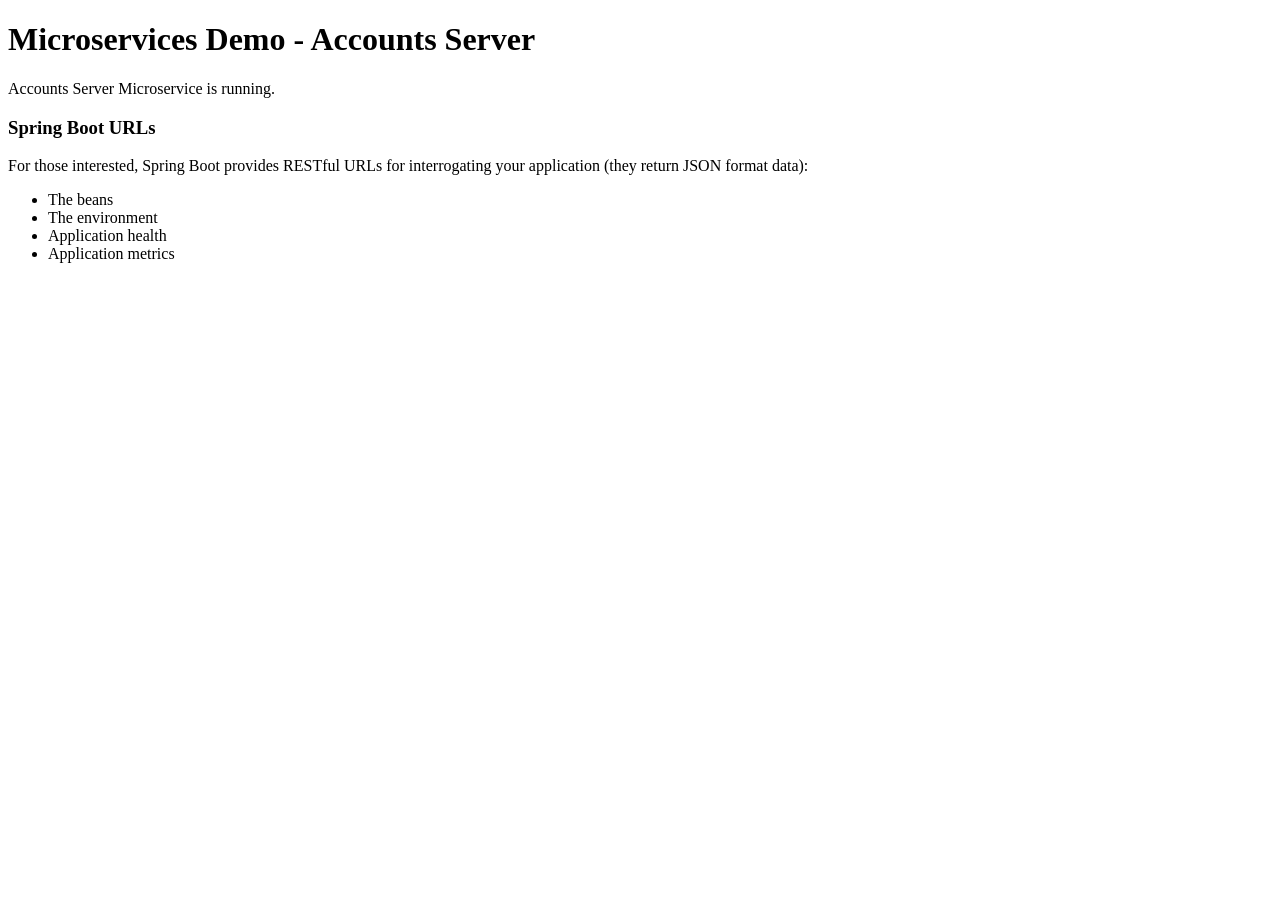
<file: accounts/src/main/resources/templates/index.html>
<!DOCTYPE html SYSTEM "http://www.thymeleaf.org/dtd/xhtml1-strict-thymeleaf-spring4-4.dtd">
<html xmlns="http://www.w3.org/1999/xhtml"
      xmlns:th="http://www.thymeleaf.org">

<head th:replace="header :: copy"></head>

<body>
<h1>Microservices Demo - Accounts Server</h1>

<p>Accounts Server Microservice is running.</p>

<h3>Spring Boot URLs</h3>
<p>For those interested, Spring Boot provides RESTful URLs for
    interrogating your application (they return JSON format data):</p>

<ul>
    <li><a th:href="@{/actuator/beans}">The beans</a></li>
    <li><a th:href="@{/actuator/env}">The environment</a></li>
    <li><a th:href="@{/actuator/health}">Application health</a></li>
    <li><a th:href="@{/actuator/metrics}">Application metrics</a></li>
</ul>

<div th:replace="footer :: copy"></div>

</body>
</html>
</file>
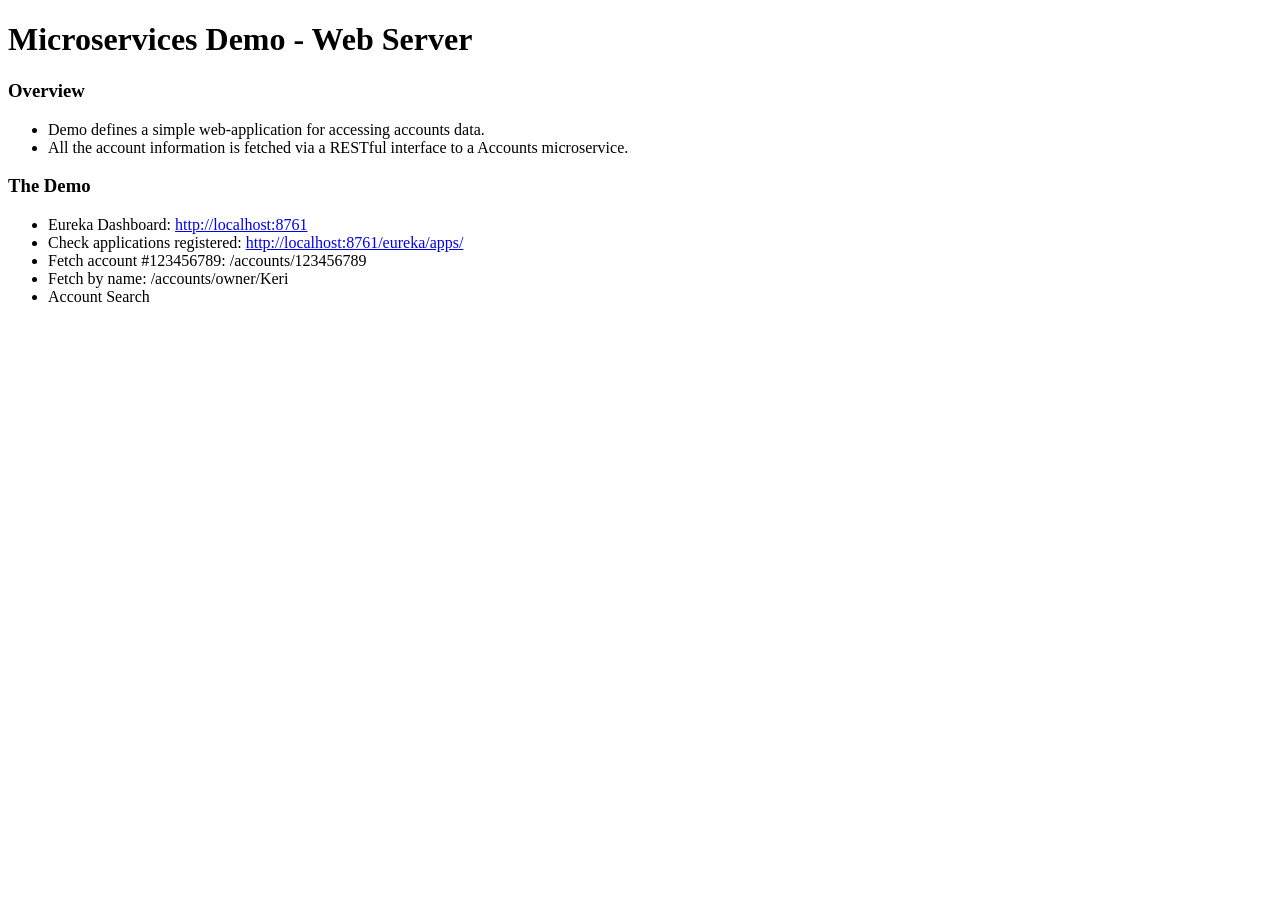
<file: web/src/main/resources/templates/index.html>
<!DOCTYPE html SYSTEM "http://www.thymeleaf.org/dtd/xhtml1-strict-thymeleaf-spring4-4.dtd">
<html xmlns="http://www.w3.org/1999/xhtml"
      xmlns:th="http://www.thymeleaf.org">

<head th:replace="header :: copy"></head>

<body>

<h1>Microservices Demo - Web Server</h1>
<h3>Overview</h3>
<ul>
    <li>Demo defines a simple web-application for accessing accounts
        data.
    </li>
    <li>All the account information is fetched via a RESTful
        interface to a Accounts microservice.
    </li>
</ul>

<h3>The Demo</h3>

<ul class="openlist">
    <li>Eureka Dashboard: <a
            href="http://localhost:8761">http://localhost:8761</a></li>
    <li>Check applications registered: <a
            href="http://localhost:8761/eureka/apps/">http://localhost:8761/eureka/apps/</a></li>
    <li>Fetch account #123456789: <a th:href="@{/accounts/123456789}">/accounts/123456789</a></li>

    <li>Fetch by name: <a th:href="@{/accounts/owner/Keri}">/accounts/owner/Keri</a></li>

    <li>Account <a th:href="@{/accounts/search}">Search</a></li>
</ul>

<div th:replace="footer :: copy"></div>

</body>
</html>
</file>
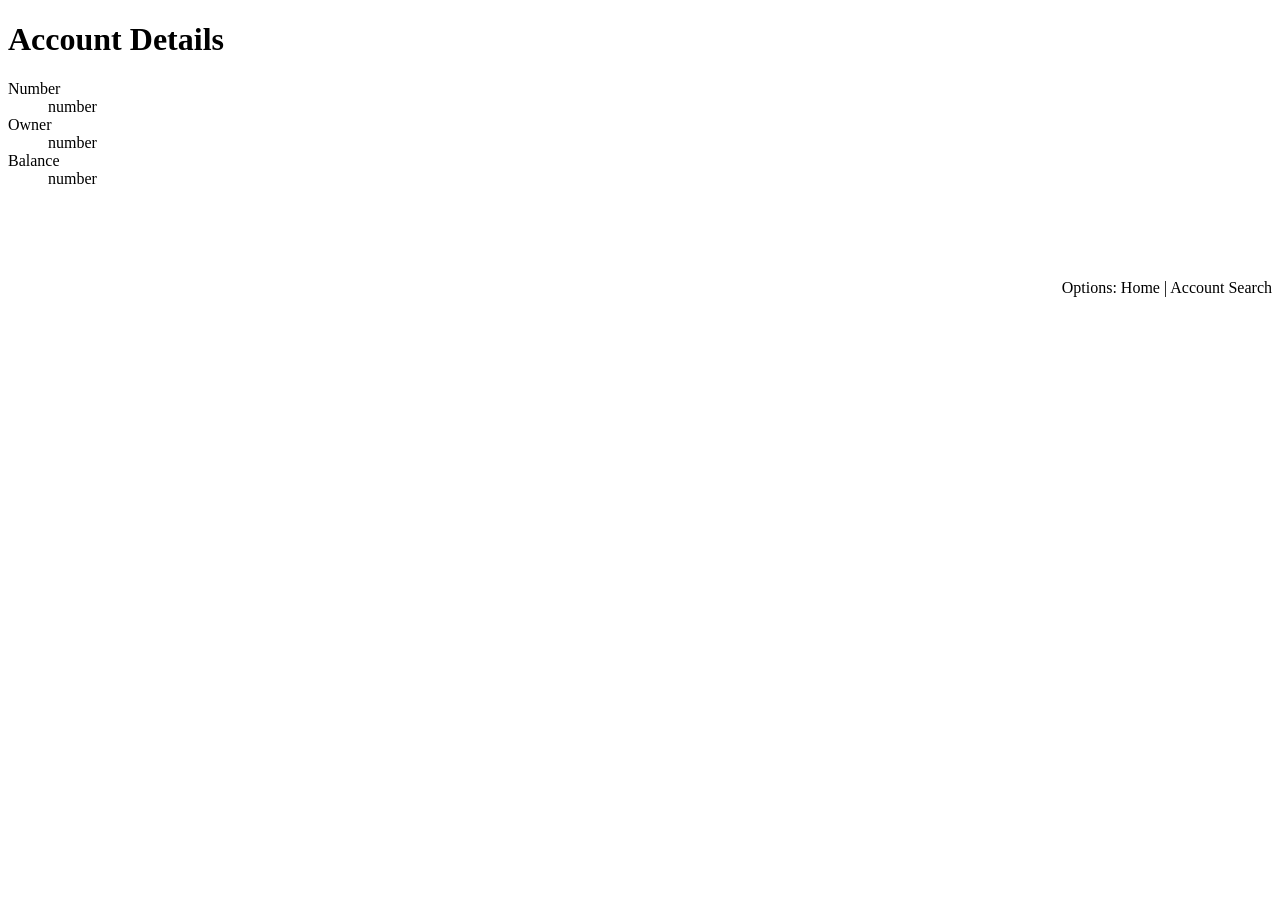
<file: web/src/main/resources/templates/account.html>
<!DOCTYPE html SYSTEM "http://www.thymeleaf.org/dtd/xhtml1-strict-thymeleaf-spring4-4.dtd">
<html xmlns="http://www.w3.org/1999/xhtml"
      xmlns:th="http://www.thymeleaf.org">

<head th:replace="header :: copy"></head>

<body>
<h1>Account Details</h1>

<dl class="dl-horizontal">
    <dt>Number</dt>
    <dd th:text="${account.number}">number</dd>
    <dt>Owner</dt>
    <dd th:text="${account.owner}">number</dd>
    <dt>Balance</dt>
    <dd th:text="${account.balance}">number</dd>
</dl>

<div style="height: 2cm">&nbsp;</div>

<div style="text-align: right">
    Options: <a th:href="@{/}">Home</a> | <a
        th:href="@{/accounts/search}">Account Search</a>
</div>

<div th:replace="footer :: copy"></div>
</body>
</html>
</file>
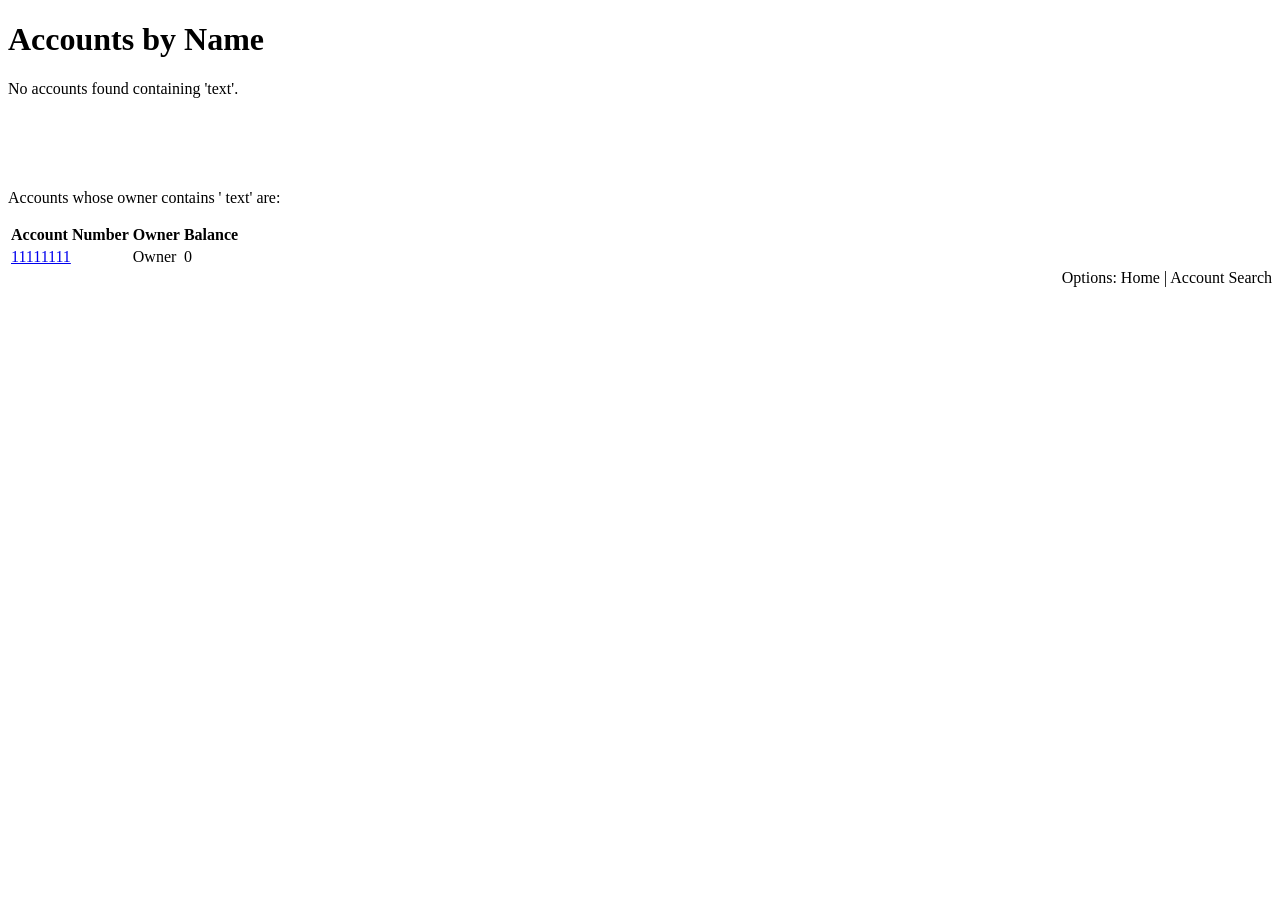
<file: web/src/main/resources/templates/accounts.html>
<!DOCTYPE html SYSTEM "http://www.thymeleaf.org/dtd/xhtml1-strict-thymeleaf-spring4-4.dtd">
<html xmlns="http://www.w3.org/1999/xhtml"
      xmlns:th="http://www.thymeleaf.org">

<head th:replace="header :: copy"></head>

<body>
<h1>Accounts by Name</h1>
<div class="error" th:if="not ${accounts}">
    No accounts found containing '<span th:text="${search}">text</span>'.
    <div style="height: 2cm">&nbsp;</div>
</div>

<div th:if="${accounts}">
    <p>
        Accounts whose owner contains ' <span th:text="${search}">text</span>'
        are:
    </p>

    <table class="table table-striped">
        <thead>
        <tr>
            <th>Account Number</th>
            <th>Owner</th>
            <th>Balance</th>
        </tr>
        </thead>

        <tbody>
        <tr th:each="account : ${accounts}">
            <td><a href="account.html"
                   th:href="@{|/accounts/${account.number}|}"
                   th:text="|${account.number}|">11111111</a></td>
            <td th:text="${account.owner}">Owner</td>
            <td th:text="${account.balance}">0</td>
        </tr>
        </tbody>
    </table>
</div>

<div style="text-align: right">
    Options: <a th:href="@{/}">Home</a> | <a
        th:href="@{/accounts/search}">Account Search</a>
</div>

<div th:replace="footer :: copy"></div>
</body>
</html>
</file>
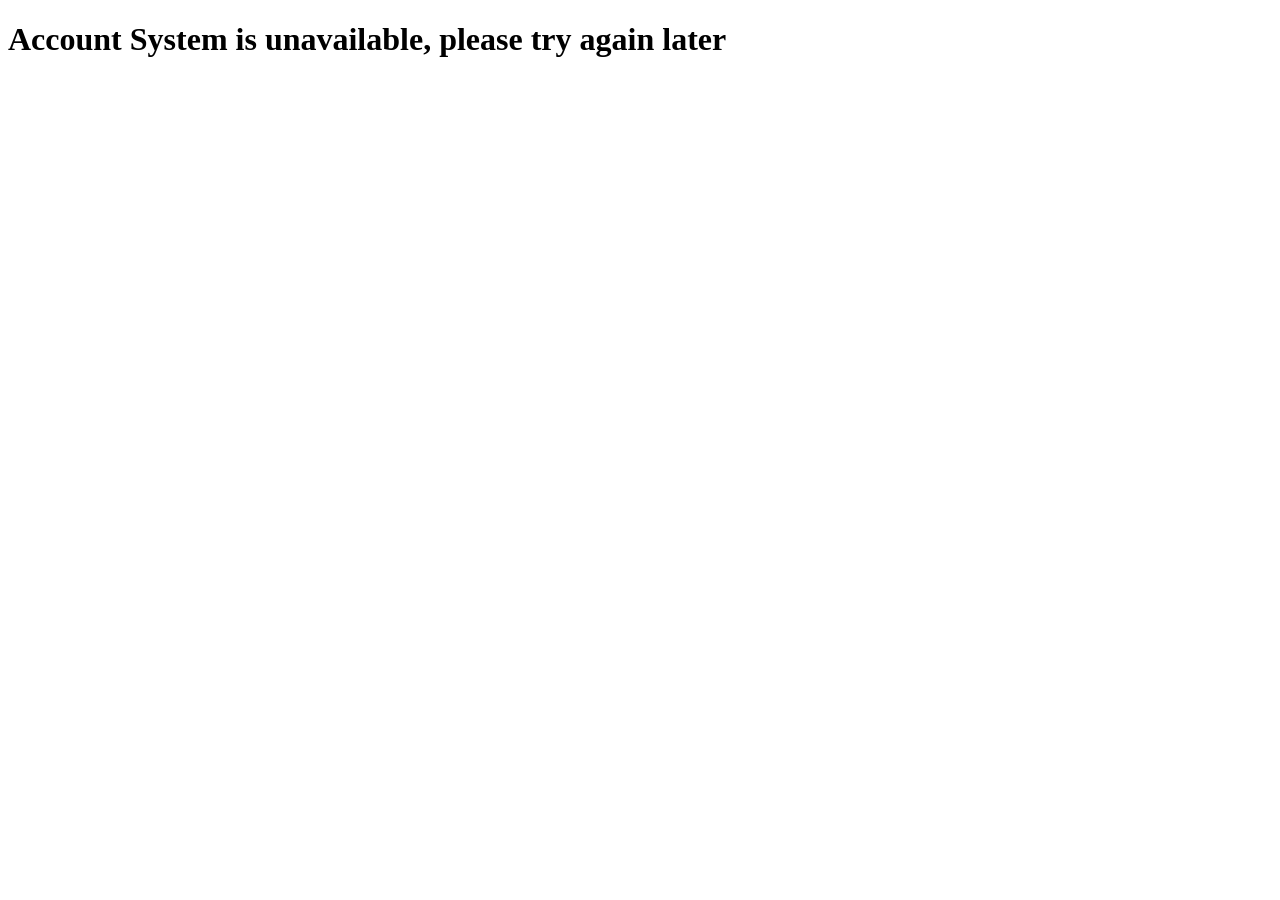
<file: web/src/main/resources/templates/accountsDown.html>
<!DOCTYPE html SYSTEM "http://www.thymeleaf.org/dtd/xhtml1-strict-thymeleaf-spring4-4.dtd">
<html xmlns="http://www.w3.org/1999/xhtml"
      xmlns:th="http://www.thymeleaf.org">

<head th:replace="header :: copy"></head>

<body>
<h1>Account System is unavailable, please try again later</h1>

<div th:replace="footer :: copy"></div>
</body>
</html>
</file>
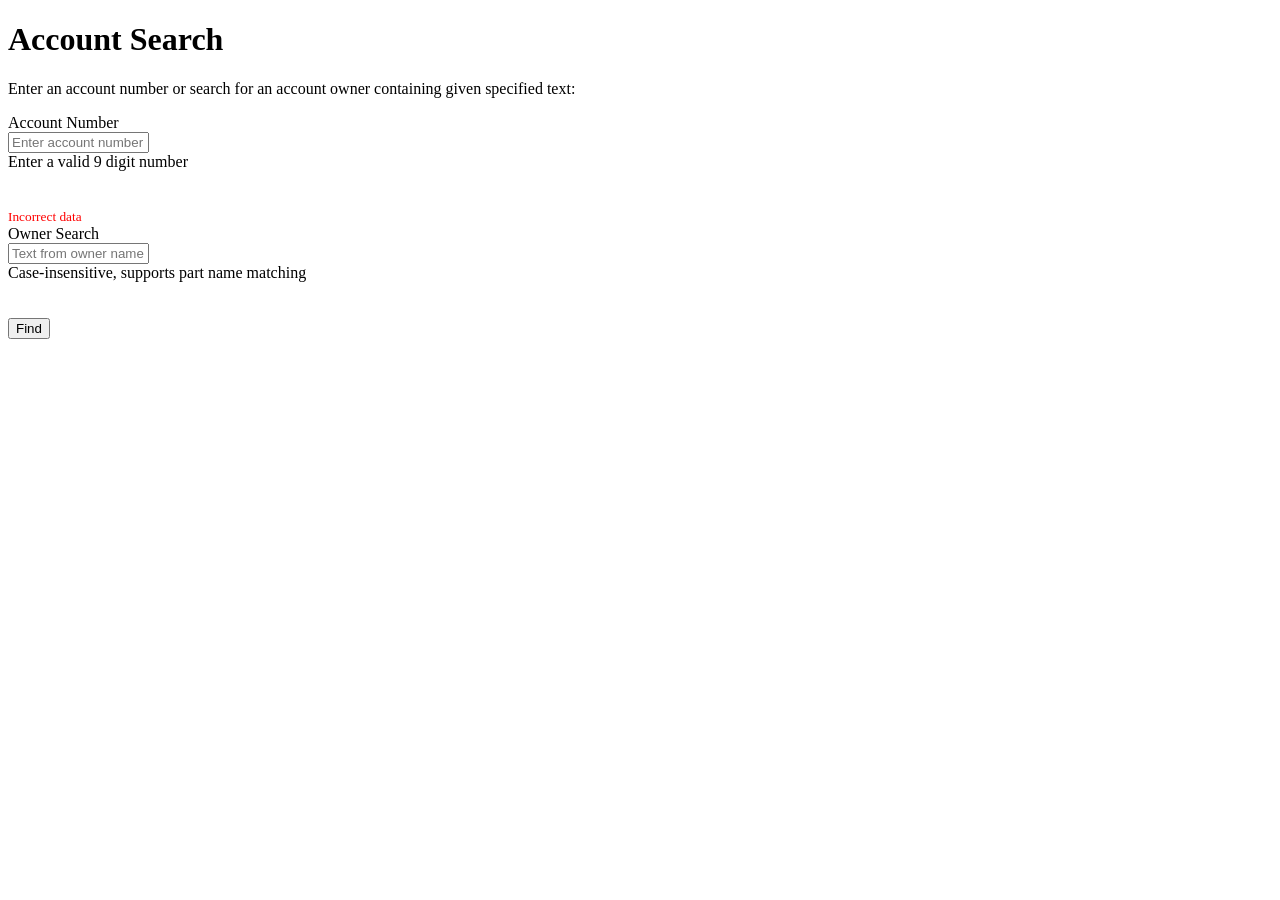
<file: web/src/main/resources/templates/accountSearch.html>
<!DOCTYPE html SYSTEM "http://www.thymeleaf.org/dtd/xhtml1-strict-thymeleaf-spring4-4.dtd">
<html xmlns="http://www.w3.org/1999/xhtml"
      xmlns:th="http://www.thymeleaf.org">

<head th:replace="header :: copy"></head>

<body>
<h1>Account Search</h1>

<p>Enter an account number or search for an account owner
    containing given specified text:</p>

<form action="#" class="form-horizontal" method="GET"
      th:action="@{/accounts/dosearch}" th:object="${searchCriteria}">

    <!-- Account Number field -->
    <div class="form-group">
        <label class="control-label col-xs-2" for="number">Account
            Number</label>
        <div class="col-xs-2">
            <input class="form-control" id="number" placeholder="Enter account number"
                   style="width: 10em;" th:field="*{accountNumber}"
                   type="text"/>
        </div>
        <div class="col-xs-8">Enter a valid 9 digit number</div>
    </div>

    <!-- Account Number errors (if any) -->
    <div class="form-group">
        <div class="control-label col-xs-2">&nbsp;</div>
        <div class="col-xs-2">&nbsp;</div>
        <div class="col-xs-8">
				<span style="color: red; font-size: smaller"
                      th:errors="*{accountNumber}" th:if="${#fields.hasErrors('accountNumber')}">Incorrect
					data</span>
        </div>
    </div>

    <!-- Owner name field -->
    <div class="form-group">
        <label class="control-label col-xs-2" for="search">Owner
            Search</label>
        <div class="col-xs-2">
            <input class="form-control" id="search" placeholder="Text from owner name"
                   style="width: 10em;" th:field="*{searchText}"
                   type="text"/>
        </div>
        <div class="col-xs-8">Case-insensitive, supports part name
            matching
        </div>
    </div>

    <!-- Owner name errors (if any) -->
    <div class="form-group">
        <div class="control-label col-xs-2">&nbsp;</div>
        <div class="col-xs-2">&nbsp;</div>
        <div class="col-xs-8">
				<span style="color: red; font-size: smaller"
                      th:errors="*{searchText}" th:if="${#fields.hasErrors('searchText')}"></span>
        </div>
    </div>

    <!--  Submit button -->
    <div class="form-group">
        <div class="col-xs-offset-2 col-xs-10">
            <button class="btn btn-primary" type="submit">Find</button>
        </div>
    </div>
</form>

<div th:replace="footer :: copy"></div>

</body>
</html>
</file>
